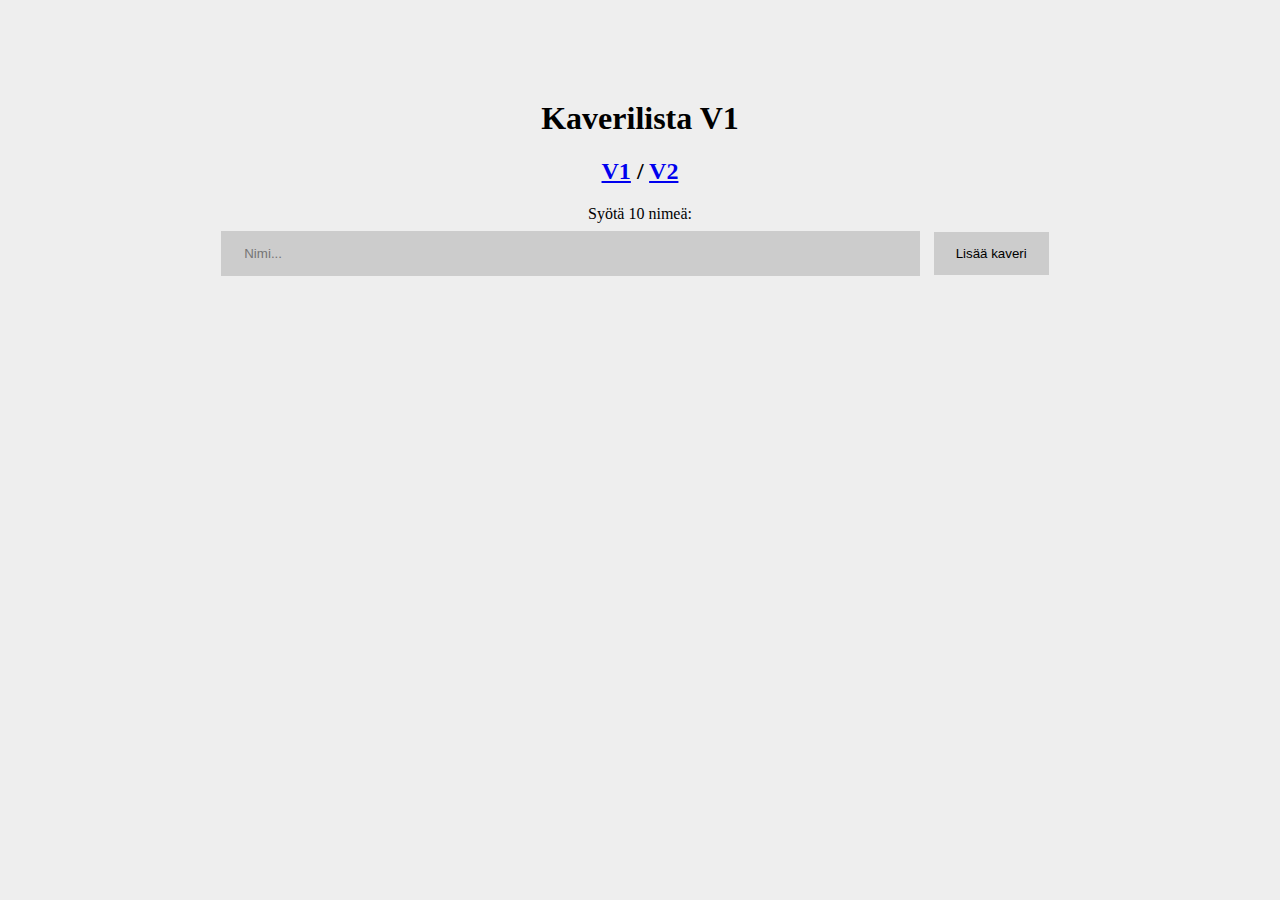
<file: index.html>
<!DOCTYPE html>
<html lang="fi">
<head>
    <meta charset="UTF-8">
    <meta http-equiv="X-UA-Compatible" content="IE=edge">
    <meta name="viewport" content="width=device-width, initial-scale=1.0">
    <link rel="stylesheet" href="style.css">
    <title>410 JavaScript Kaverilista</title>
</head>
<body>
    
    <div class="container">

        <h1>Kaverilista V1</h1>
        <h2> <a href="index.html">V1</a> / <a href="indexV2.html">V2</a> </h2>

        <form name="form" action="" method="get">
            <label for="syotto">Syötä 10 nimeä:</label><br>
            <input type="search" id="syotto" name="syotto" placeholder="Nimi...">
            <input type="button" value="Lisää kaveri" onclick="lisaaKaveri(this.form)">
        </form>
        
        <p id="varoitus"></p>
        <p id="listaus"></p>
    </div>



    <script src="KaverilistaV1.js"></script>

</body>
</html>
</file>
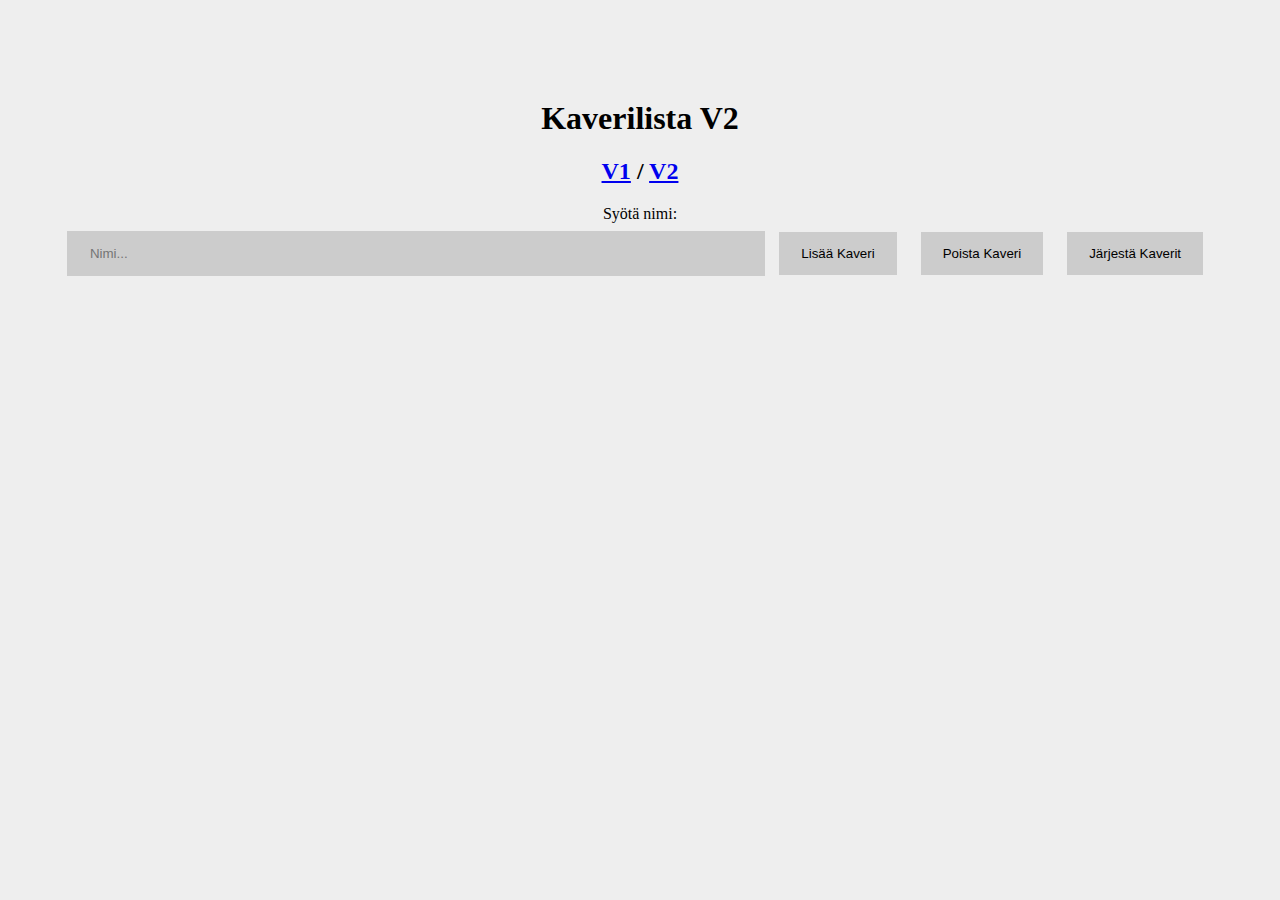
<file: indexV2.html>
<!DOCTYPE html>
<html lang="fi">
<head>
    <meta charset="UTF-8">
    <meta http-equiv="X-UA-Compatible" content="IE=edge">
    <meta name="viewport" content="width=device-width, initial-scale=1.0">
    <link rel="stylesheet" href="style.css">
    <title>410 JavaScript Kaverilista V2</title>
</head>
<body>
    
    <div class="container">

        <h1>Kaverilista V2</h1> 
        <h2> <a href="index.html">V1</a> / <a href="indexV2.html">V2</a> </h2>

        <form name="form" action="" method="get">
            <label for="syotto">Syötä nimi:</label><br>
            <input type="search" id="syotto" name="syotto" placeholder="Nimi...">
            <input type="button" value="Lisää Kaveri" onclick="lisaaKaveri(this.form)">
            <input type="button" value="Poista Kaveri" onclick="poistaKaveri(this.form)">
            <input type="button" value="Järjestä Kaverit" onclick="jarjestaKaverit(this.form)">
        </form>
        

        <p id="varoitus"></p>
        <p id="listaus"></p>

    </div>

    <script src="KaverilistaV2.js"></script>

</body>
</html>
</file>
<file: style.css>
*{
    background-color: #eeeeee;
}

.container {
    margin: 100px 50px;
    box-sizing: border-box;
    text-align: center;
}

input[type=search] {
    width: 60%;
    padding: 12px 20px;
    margin: 8px 0;
    border: 3px solid #ccc;
    background-color: #ccc;
    -webkit-transition: 0.5s;
    transition: 0.5s;
    outline: none;
}

input[type=search]:focus {
    border: 3px solid black;
}

input[type=button] {
    margin: 5px 10px;
    padding: 12px 20px;
    border: 2px solid #ccc;
    background-color: #ccc;
    -webkit-transition: 0.5s;
    transition: 0.5s;
    outline: none;
    cursor: pointer;
}

input[type=button]:focus {
    border: 2px solid black;
    background-color: #5a5959;
}

.container li{
    margin: 10px 0px;
    list-style: none;
}

.container ol {
    padding: 0px;
}

.varoitus {
    margin: 20px;
}
</file>
